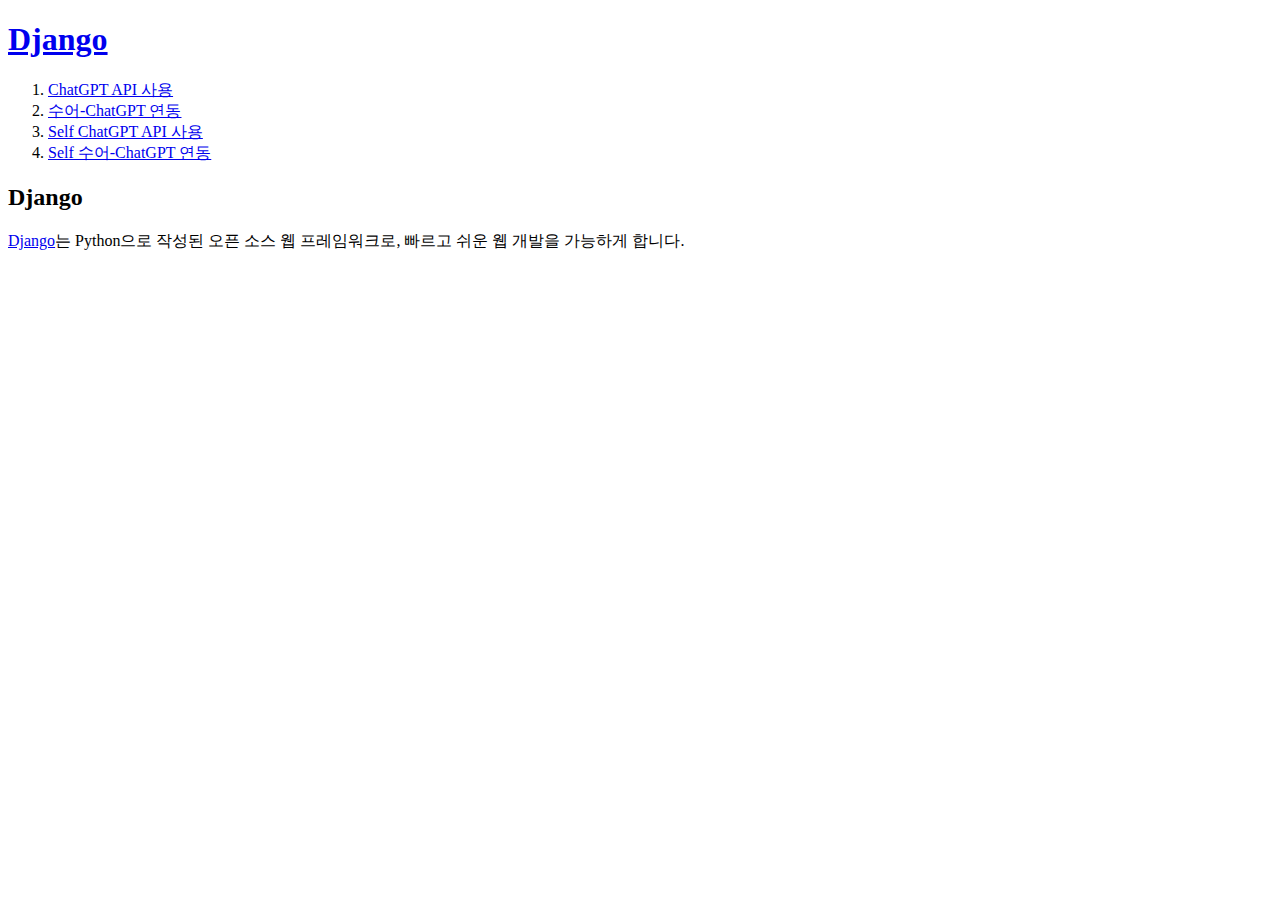
<file: templates/index2.html>
<!doctype html>
<html>
    <head>
        <title>Django</title>
        <meta charset="utf-8">
    </head>
    <body>
        <h1><a href="/">Django</a></h1>
        <ol>
            <li><a href="/chatgpt/">ChatGPT API 사용</a></li>
            <li><a href="/signlanguagetochatgpt/">수어-ChatGPT 연동</a></li>
            <li><a href="/selfchatgpt/">Self ChatGPT API 사용</a></li>
            <li><a href="/selfsignlanguagetochatgpt/">Self 수어-ChatGPT 연동</a></li>
        </ol>
        <h2>Django</h2>
        <p><a href="https://www.djangoproject.com/" target="_blank">Django</a>는 Python으로 작성된 오픈 소스 웹 프레임워크로, 빠르고 쉬운 웹 개발을 가능하게 합니다.</p>
    </body>
</file>
